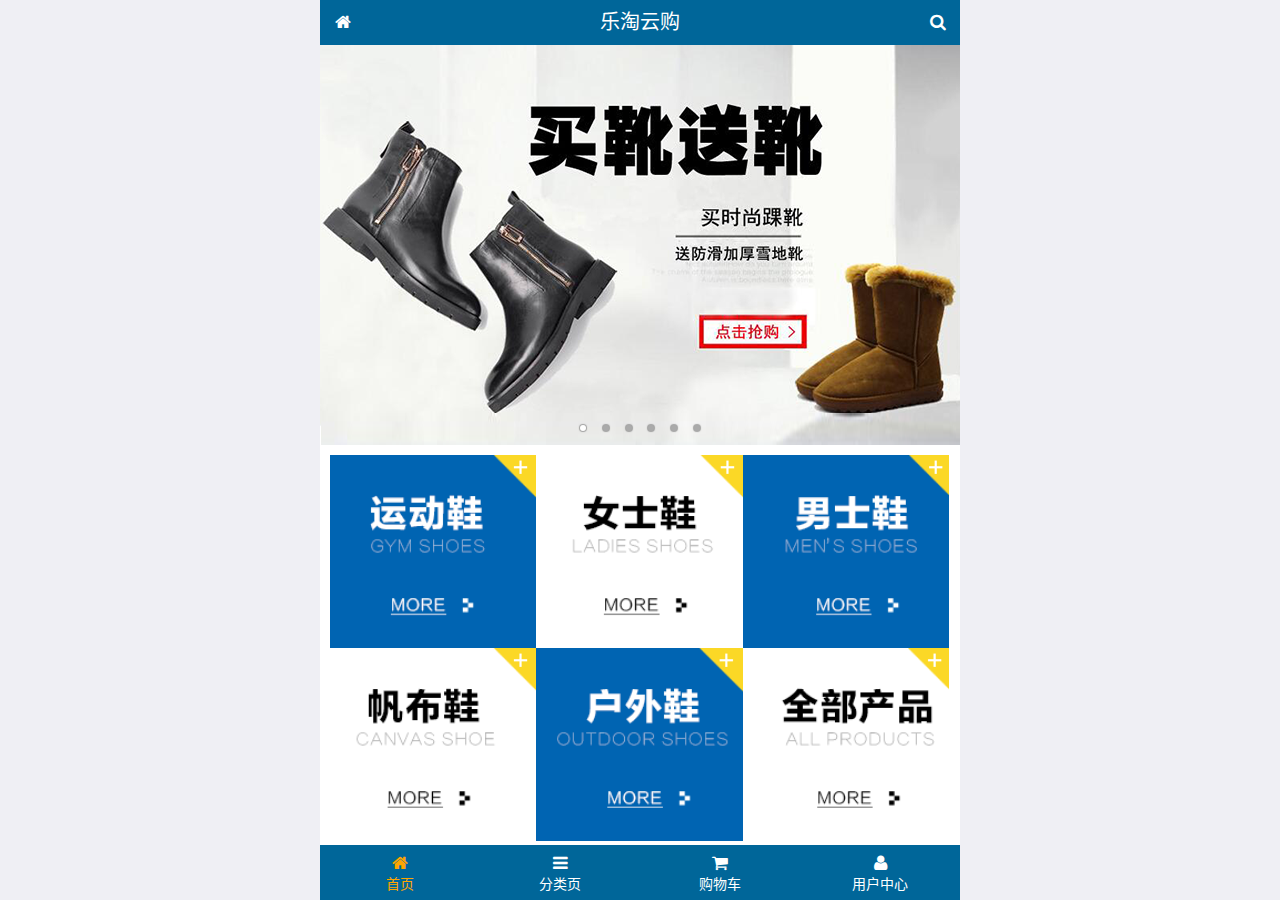
<file: public/front2/index.html>
<!DOCTYPE html>
<html lang="zh-CN">
<head>
  <meta charset="UTF-8">
  <title>乐淘商城</title>
  <meta name="viewport" content="width=device-width, user-scalable=no, initial-scale=1.0, maximum-scale=1.0, minimum-scale=1.0">
  <!-- 引入字体图标库的css -->
  <link rel="stylesheet" href="./lib/fa/css/font-awesome.min.css">
  <link rel="stylesheet" href="./lib/mui/css/mui.css">
  <link rel="stylesheet" href="./css/common.css">
  <link rel="stylesheet" href="./css/index.css">
  <link rel="icon" href="favicon.ico">
</head>
<body>
<!--<span class="fa fa-pause"></span>-->
<!--<span class="mui-icon mui-icon-camera"></span>-->

<!-- 全屏容器 -->
<div class="lt_container">

  <!-- 乐淘头部 -->
  <div class="lt_header">
    <a href="index.html" class="icon_left"><i class="fa fa-home"></i></a>
    <h3>乐淘云购</h3>
    <a href="search.html" class="icon_right"><i class="fa fa-search"></i></a>
  </div>

  <!-- 乐淘主体 -->
  <div class="lt_main">
    <div class="mui-scroll-wrapper">
      <div class="mui-scroll">
        <!--这里放置真实显示的DOM内容-->

        <!-- 轮播图 -->
        <div class="mui-slider">

          <!-- 图片区域 -->
          <div class="mui-slider-group mui-slider-loop">
            <!-- 添加假图 -->
            <div class="mui-slider-item mui-slider-item-duplicate">
              <a href="#"><img src="./images/banner6.png" /></a>
            </div>

            <div class="mui-slider-item"><a href="#"><img src="./images/banner1.png" /></a></div>
            <div class="mui-slider-item"><a href="#"><img src="./images/banner2.png" /></a></div>
            <div class="mui-slider-item"><a href="#"><img src="./images/banner3.png" /></a></div>
            <div class="mui-slider-item"><a href="#"><img src="./images/banner4.png" /></a></div>
            <div class="mui-slider-item"><a href="#"><img src="./images/banner5.png" /></a></div>
            <div class="mui-slider-item"><a href="#"><img src="./images/banner6.png" /></a></div>

            <!-- 添加假图 -->
            <div class="mui-slider-item mui-slider-item-duplicate">
              <a href="#"><img src="./images/banner1.png" /></a>
            </div>
          </div>

          <!-- 小圆点结构 -->
          <div class="mui-slider-indicator">
            <div class="mui-indicator mui-active"></div>
            <div class="mui-indicator"></div>
            <div class="mui-indicator"></div>
            <div class="mui-indicator"></div>
            <div class="mui-indicator"></div>
            <div class="mui-indicator"></div>
          </div>

        </div>

        <!-- 导航区域 -->
        <div class="lt_nav">
          <ul class="mui-clearfix">
            <li><a href="#"><img src="./images/nav1.png" alt=""></a></li>
            <li><a href="#"><img src="./images/nav2.png" alt=""></a></li>
            <li><a href="#"><img src="./images/nav3.png" alt=""></a></li>
            <li><a href="#"><img src="./images/nav4.png" alt=""></a></li>
            <li><a href="#"><img src="./images/nav5.png" alt=""></a></li>
            <li><a href="#"><img src="./images/nav6.png" alt=""></a></li>
          </ul>
        </div>

        <!-- 产品区域 -->
        <div class="lt_product">
          <ul>
            <li class="lt_product_item">
              <a href="#">
                <img src="./images/product.jpg" alt="">
                <p class="info mui-ellipsis-2">adidas阿迪达斯 男式 场下休闲篮球鞋S83700场下休闲篮球鞋S83700 </p>
                <p>
                  <span class="price">¥560</span>
                  <span class="oldPrice">¥580</span>
                </p>
                <button class="mui-btn mui-btn-primary">立即购买</button>
              </a>
            </li>
            <li class="lt_product_item">
              <a href="#">
                <img src="./images/product.jpg" alt="">
                <p class="info mui-ellipsis-2">adidas阿迪达斯 男式 场下休闲篮球鞋S83700场下休闲篮球鞋S83700 </p>
                <p>
                  <span class="price">¥560</span>
                  <span class="oldPrice">¥580</span>
                </p>
                <button class="mui-btn mui-btn-primary">立即购买</button>
              </a>
            </li>
            <li class="lt_product_item">
              <a href="#">
                <img src="./images/product.jpg" alt="">
                <p class="info mui-ellipsis-2">adidas阿迪达斯 男式 场下休闲篮球鞋S83700场下休闲篮球鞋S83700 </p>
                <p>
                  <span class="price">¥560</span>
                  <span class="oldPrice">¥580</span>
                </p>
                <button class="mui-btn mui-btn-primary">立即购买</button>
              </a>
            </li>
            <li class="lt_product_item">
              <a href="#">
                <img src="./images/product.jpg" alt="">
                <p class="info mui-ellipsis-2">adidas阿迪达斯 男式 场下休闲篮球鞋S83700场下休闲篮球鞋S83700 </p>
                <p>
                  <span class="price">¥560</span>
                  <span class="oldPrice">¥580</span>
                </p>
                <button class="mui-btn mui-btn-primary">立即购买</button>
              </a>
            </li>
            <li class="lt_product_item">
              <a href="#">
                <img src="./images/product.jpg" alt="">
                <p class="info mui-ellipsis-2">adidas阿迪达斯 男式 场下休闲篮球鞋S83700场下休闲篮球鞋S83700 </p>
                <p>
                  <span class="price">¥560</span>
                  <span class="oldPrice">¥580</span>
                </p>
                <button class="mui-btn mui-btn-primary">立即购买</button>
              </a>
            </li>
            <li class="lt_product_item">
              <a href="#">
                <img src="./images/product.jpg" alt="">
                <p class="info mui-ellipsis-2">adidas阿迪达斯 男式 场下休闲篮球鞋S83700场下休闲篮球鞋S83700 </p>
                <p>
                  <span class="price">¥560</span>
                  <span class="oldPrice">¥580</span>
                </p>
                <button class="mui-btn mui-btn-primary">立即购买</button>
              </a>
            </li>
            <li class="lt_product_item">
              <a href="#">
                <img src="./images/product.jpg" alt="">
                <p class="info mui-ellipsis-2">adidas阿迪达斯 男式 场下休闲篮球鞋S83700场下休闲篮球鞋S83700 </p>
                <p>
                  <span class="price">¥560</span>
                  <span class="oldPrice">¥580</span>
                </p>
                <button class="mui-btn mui-btn-primary">立即购买</button>
              </a>
            </li>
            <li class="lt_product_item">
              <a href="#">
                <img src="./images/product.jpg" alt="">
                <p class="info mui-ellipsis-2">adidas阿迪达斯 男式 场下休闲篮球鞋S83700场下休闲篮球鞋S83700 </p>
                <p>
                  <span class="price">¥560</span>
                  <span class="oldPrice">¥580</span>
                </p>
                <button class="mui-btn mui-btn-primary">立即购买</button>
              </a>
            </li>
          </ul>
        </div>

      </div>
    </div>
  </div>

  <!-- 乐淘底部 -->
  <div class="lt_footer">
    <ul>
      <li><a href="index.html" class="current"><i class="fa fa-home"></i><p>首页</p></a></li>
      <li><a href="category.html"><i class="fa fa-bars"></i><p>分类页</p></a></li>
      <li><a href="cart.html"><i class="fa fa-shopping-cart"></i><p>购物车</p></a></li>
      <li><a href="user.html"><i class="fa fa-user"></i><p>用户中心</p></a></li>
    </ul>
  </div>
</div>


<script src="./lib/zepto/zepto.min.js"></script>
<script src="./lib/mui/js/mui.js"></script>
<script src="./js/common.js"></script>
</body>
</html>
</file>
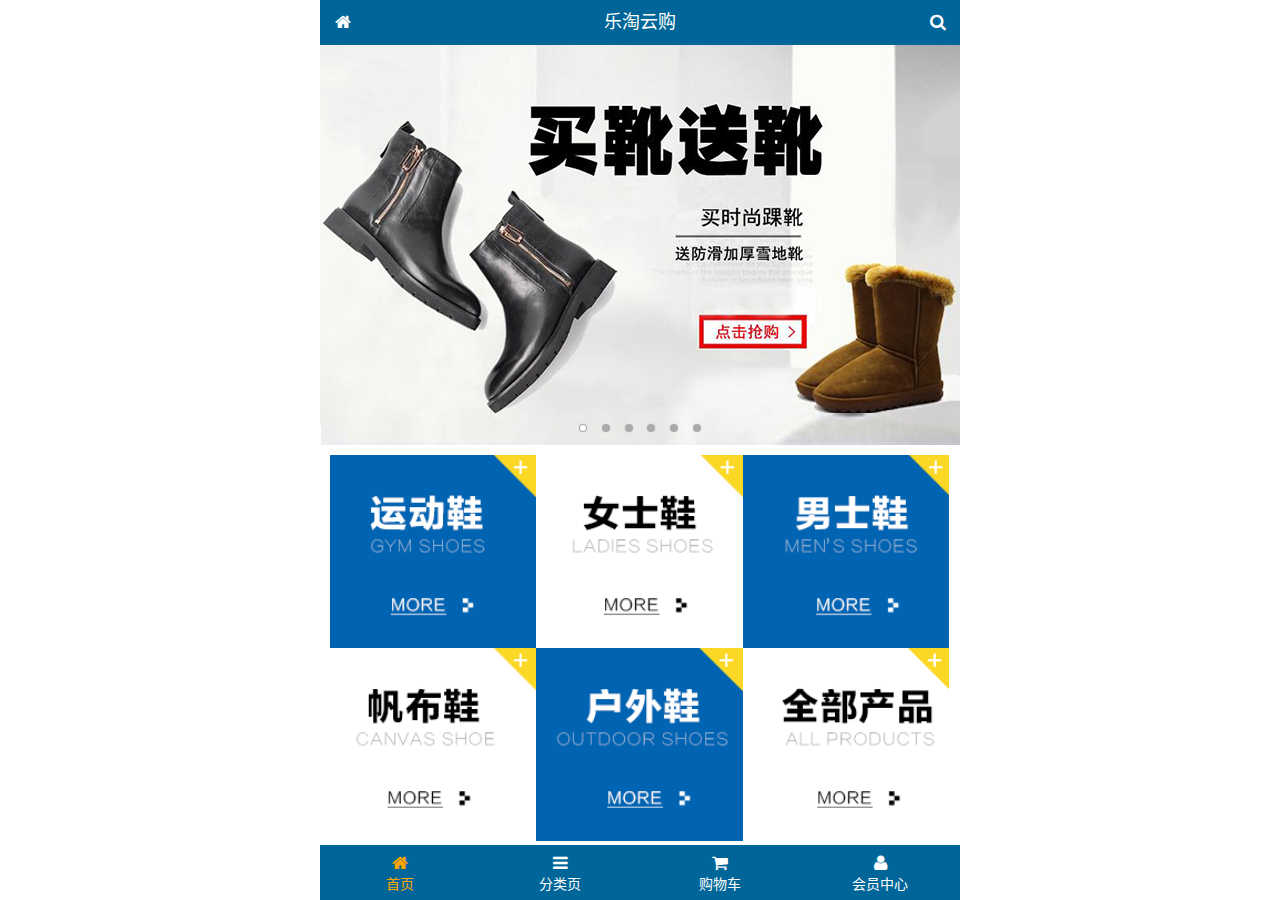
<file: public/mobile/index.html>
<!DOCTYPE html>
<html lang="zh-CN">
<head>
  <meta charset="UTF-8">
  <title>乐淘商城</title>
  <meta name="viewport" content="width=device-width, user-scalable=no, initial-scale=1.0, maximum-scale=1.0, minimum-scale=1.0">
  <link rel="icon" href="favicon.ico">
  <link rel="stylesheet" href="lib/fa/css/font-awesome.css">
  <link rel="stylesheet" href="lib/mui/css/mui.css">
  <link rel="stylesheet" href="css/common.css">
  <link rel="stylesheet" href="css/index.css">
</head>
<body>

<!-- 整体容器 -->
<div class="lt_container">

  <!-- 乐淘公共头部 -->
  <div class="lt_header">
    <a href="index.html" class="icon_left"><i class="fa fa-home"></i></a>
    <h3>乐淘云购</h3>
    <a href="search.html" class="icon_right"><i class="fa fa-search"></i></a>
  </div>

  <!-- 乐淘内部 -->
  <div class="lt_main">
    <div class="mui-scroll-wrapper">
      <div class="mui-scroll">
        
        <!-- 轮播图 -->
        <div class="mui-slider">
          <div class="mui-slider-group mui-slider-loop">
            <div class="mui-slider-item mui-slider-item-duplicate"><a href="#"><img src="images/banner6.png" /></a></div>
            <div class="mui-slider-item"><a href="#"><img src="images/banner1.png" /></a></div>
            <div class="mui-slider-item"><a href="#"><img src="images/banner2.png" /></a></div>
            <div class="mui-slider-item"><a href="#"><img src="images/banner3.png" /></a></div>
            <div class="mui-slider-item"><a href="#"><img src="images/banner4.png" /></a></div>
            <div class="mui-slider-item"><a href="#"><img src="images/banner5.png" /></a></div>
            <div class="mui-slider-item"><a href="#"><img src="images/banner6.png" /></a></div>
            <div class="mui-slider-item mui-slider-item-duplicate"><a href="#"><img src="images/banner1.png" /></a></div>
          </div>
          <div class="mui-slider-indicator">
            <div class="mui-indicator mui-active"></div>
            <div class="mui-indicator"></div>
            <div class="mui-indicator"></div>
            <div class="mui-indicator"></div>
            <div class="mui-indicator"></div>
            <div class="mui-indicator"></div>
          </div>
        </div>
  
        <!-- 导航 -->
        <div class="nav">
          <ul class="mui-clearfix">
            <li><a href="#"><img src="images/nav1.png" alt=""></a></li>
            <li><a href="#"><img src="images/nav2.png" alt=""></a></li>
            <li><a href="#"><img src="images/nav3.png" alt=""></a></li>
            <li><a href="#"><img src="images/nav4.png" alt=""></a></li>
            <li><a href="#"><img src="images/nav5.png" alt=""></a></li>
            <li><a href="#"><img src="images/nav6.png" alt=""></a></li>
          </ul>
        </div>
        
        <!-- 产品 -->
        <div class="product">
          <ul class="mui-clearfix">
            <li class="product_item">
              <a href="#">
                <img src="images/product.jpg" alt="">
                <p class="mui-ellipsis-2">adidas阿迪达斯 男式 场下休闲篮球鞋S83700场下休闲篮球鞋S83700 </p>
                <p>
                  <span class="price">&yen;560</span>
                  <span class="old">&yen;580</span>
                </p>
                <button class="mui-btn mui-btn-primary">立即购买</button>
              </a>
            </li>
            <li class="product_item">
              <a href="#">
                <img src="images/product.jpg" alt="">
                <p class="mui-ellipsis-2">adidas阿迪达斯 男式 场下休闲篮球鞋S83700场下休闲篮球鞋S83700 </p>
                <p>
                  <span class="price">&yen;560</span>
                  <span class="old">&yen;580</span>
                </p>
                <button class="mui-btn mui-btn-primary">立即购买</button>
              </a>
            </li>
            <li class="product_item">
              <a href="#">
                <img src="images/product.jpg" alt="">
                <p class="mui-ellipsis-2">adidas阿迪达斯 男式 场下休闲篮球鞋S83700场下休闲篮球鞋S83700 </p>
                <p>
                  <span class="price">&yen;560</span>
                  <span class="old">&yen;580</span>
                </p>
                <button class="mui-btn mui-btn-primary">立即购买</button>
              </a>
            </li>
            <li class="product_item">
              <a href="#">
                <img src="images/product.jpg" alt="">
                <p class="mui-ellipsis-2">adidas阿迪达斯 男式 场下休闲篮球鞋S83700场下休闲篮球鞋S83700 </p>
                <p>
                  <span class="price">&yen;560</span>
                  <span class="old">&yen;580</span>
                </p>
                <button class="mui-btn mui-btn-primary">立即购买</button>
              </a>
            </li>
          </ul>
        </div>
        
      </div>
    </div>
  </div>
  
  <!-- 乐淘底部 -->
  <div class="lt_footer">
    <ul class="mui-clearfix">
      <li class="current">
        <a href="index.html">
          <i class="fa fa-home"></i>
          <p>首页</p>
        </a>
      </li>
      <li>
        <a href="category.html">
          <i class="fa fa-bars"></i>
          <p>分类页</p>
        </a>
      </li>
      <li>
        <a href="cart.html">
          <i class="fa fa-shopping-cart"></i>
          <p>购物车</p>
        </a>
      </li>
      <li>
        <a href="user.html">
          <i class="fa fa-user"></i>
          <p>会员中心</p>
        </a>
      </li>
    </ul>
  </div>
  
</div>


<script src="lib/mui/js/mui.js"></script>
<script src="js/common.js"></script>

</body>
</html>
</file>
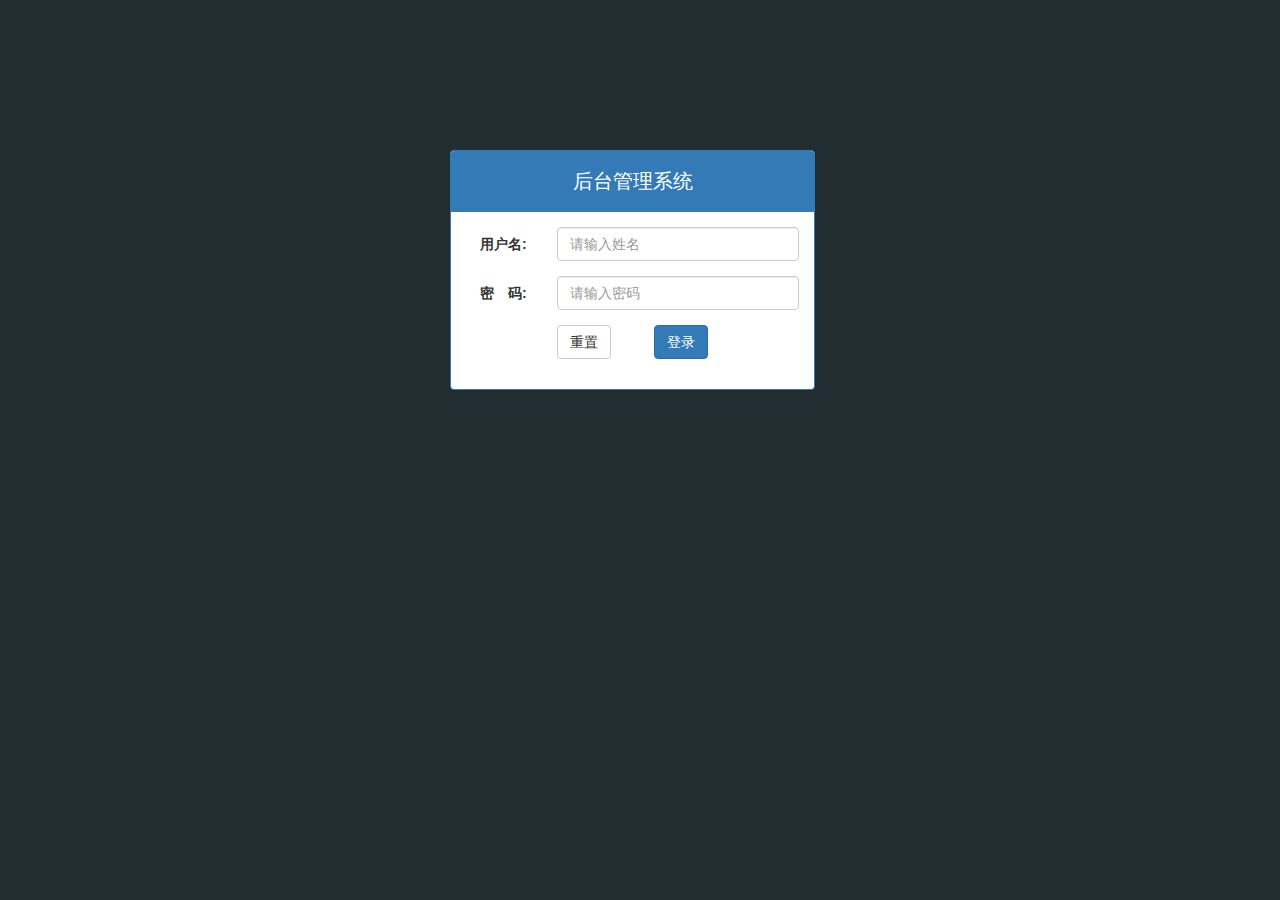
<file: public/back/login.html>
<!DOCTYPE html>
<html lang="en">
<head>
  <meta charset="UTF-8">
  <meta name="viewport" content="width=device-width, initial-scale=1.0">
  <meta http-equiv="X-UA-Compatible" content="ie=edge">
  <title>Document</title>
  
  <link rel="stylesheet" href="./lib/bootstrap/css/bootstrap.css">
  <link rel="stylesheet" href="./lib/bootstrap-validator/css/bootstrapValidator.min.css">
  <link rel="stylesheet" href="./css/login.css">
  <link rel="stylesheet" href="./lib/nprogress/nprogress.css">
</head>
<body class="a-body">
  <!-- container -->
   <div class="container">

     <div class="nav col-lg-4 col-lg-offset-4">
       <!-- panner-primary 颜色-->
      <div class="panel panel-primary">
          <div class="panel-heading">
            <h3 class="panel-title">后台管理系统</h3>
          </div>
          <div class="panel-body">
            <!-- 表单验证 -->
            <form class="form-horizontal" id="form">
                <div class="form-group">
                  <label for="username"  class="col-sm-3 control-label">用户名:</label>
                  <div class="col-sm-9">
                    <input type="text" name="username" class="form-control" id="username" placeholder="请输入姓名">
                  </div>
                </div>
                <div class="form-group">
                  <label for="password" class="col-sm-3 control-label">密　码:</label>
                  <div class="col-sm-9">
                    <input type="password"  name="password" class="form-control" id="userpassword" placeholder="请输入密码">
                  </div>
                </div>
                
                <div class="form-group">
            <div class="col-sm-offset-3 col-sm-6">
              <button type="reset" class="btn btn-default pull-left">重置</button>
              <button type="submit" class="btn btn-submit btn-default pull-right btn-primary">登录</button>
            </div>
          </div>
        </form>
                
          </div>
        </div>
    </div>


   </div>
   <script src="./lib/jquery/jquery.min.js"></script>
  <script src="./lib/bootstrap/js/bootstrap.min.js"></script>
  <script src="./lib/bootstrap-validator/js/bootstrapValidator.min.js "></script>
  <script src="./js/logo.js"></script>
  <script src="./lib/nprogress/nprogress.js"></script>
</body>
</html>
</file>
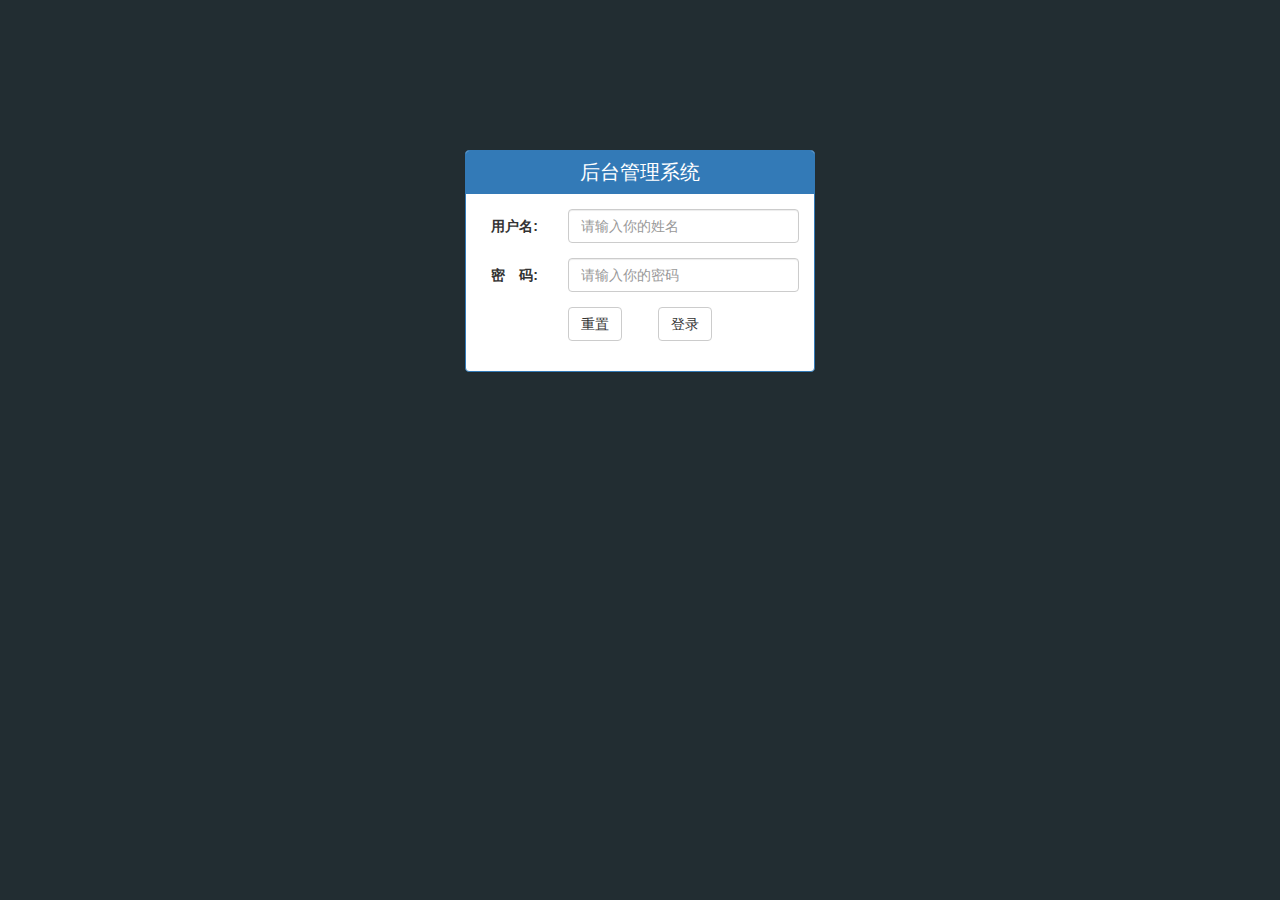
<file: public/back01/login.html>
<!DOCTYPE html>
<html lang="en">
<head>
  <meta charset="UTF-8">
  <meta name="viewport" content="width=device-width, initial-scale=1.0">
  <meta http-equiv="X-UA-Compatible" content="ie=edge">
  <title>老姚的项目第二遍</title>
  
     
    <link rel="stylesheet" href="./lib/bootstrap/css/bootstrap.css">
    <link rel="stylesheet" href="./lib/bootstrap-validator/css/bootstrapValidator.min.css">
    <link rel="stylesheet" href="./css/login.css">
</head>
<body class="ct-body">
     <div class="container">
        <div class="col-lg-4 col-sm-12 col-lg-offset-4 magin">
          <div class="panel panel-primary">
            <div class="panel-heading">
              <h3 class="panel-title">后台管理系统</h3>
            </div>
            <div class="panel-body">
                <form class="form-horizontal" id="form">
                    <div class="form-group">
                      <label for="username" class="col-sm-3 control-label">用户名:</label>
                      <div class="col-sm-9">
                        <input type="text" class="form-control" name="username" id="username" placeholder="请输入你的姓名">
                      </div>
                    </div>
                    <div class="form-group">
                      <label for="Password" class="col-sm-3 control-label">密　码:</label>
                      <div class="col-sm-9">
                        <input type="password" class="form-control" name="password" id="Password" placeholder="请输入你的密码">
                      </div>
                    </div>
                    
                    <div class="form-group">
                      <div class="col-sm-offset-2 col-sm-6  col-lg-offset-3">
                        <button type="reset" class="btn btn-default pull-left">重置</button>
                        <button type="submit" class="btn btn-default pull-right">登录</button>
                      </div>
                    </div>
                  </form>
            </div>
          </div>
        </div>  
     </div>   
  
    
     <script src="./lib/jquery/jquery.min.js"></script>
     <script src="./lib/bootstrap/js/bootstrap.min.js "></script>
     <script src="./lib/bootstrap-validator/js/bootstrapValidator.min.js "></script>
      <script src="./js/login.js"></script>
</body>
</html>
</file>
<file: public/front2/css/common.css>
html, body {
  width: 100%;
  height: 100%;
}

ul {
  list-style: none;
  margin: 0;
  padding: 0;
}
img {
  display: block;
  width: 100%;
}

/* 全屏容器 */
.lt_container {
  width: 100%;
  height: 100%;
  background-color: #fff;
  min-width: 320px;
  max-width: 640px;
  margin: 0 auto;
  position: relative;
  padding-top: 45px;
  padding-bottom: 55px;
}

.lt_header {
  position: absolute;
  left: 0;
  top: 0;
  width: 100%;
  height: 45px;
  background-color: #006699;
  padding-left: 45px;
  padding-right: 45px;
}

.lt_header .icon_left,
.lt_header .icon_right {
  width: 45px;
  height: 45px;
  line-height: 45px;
  text-align: center;
  position: absolute;
  top: 0;
  color: #fff;
}
.lt_header .icon_left {
  left: 0;
}
.lt_header .icon_right {
  right: 0;
}

.lt_header h3 {
  height: 45px;
  line-height: 45px;
  color: #fff;
  font-size: 20px;
  text-align: center;
  margin: 0;
  font-weight: normal;
}



.lt_footer {
  position: absolute;
  left: 0;
  bottom: 0;
  width: 100%;
  height: 55px;
  background-color: #006699;
  overflow: hidden;
}
.lt_footer li {
  float: left;
  width: 25%;
  text-align: center;
}
.lt_footer li a {
  width: 100%;
  height: 100%;
  display: block;
  color: #fff;
  padding-top: 8px;
}
.lt_footer li p {
  color: #fff;
  margin: 0;
}

.lt_footer li a.current {
  color: orange;
}
.lt_footer li a.current p{
  color: orange;
}



.lt_main {
  width: 100%;
  height: 100%;
  position: relative;
}
</file>
<file: public/front2/css/index.css>
.lt_nav {
  padding: 10px;
}
.lt_nav li {
  float: left;
  width: 33.3%;
}
.lt_nav li a {
  display: block;
}


.lt_product {
  padding: 10px;
}
.lt_product_item {
  border: 1px solid #ccc;
  padding: 10px;
  float: left;
  width: 48%;
  margin-bottom: 10px;
  text-align: center;
}
.lt_product_item a {
  display: block;
  width: 100%;
  height: 100%;
}
.lt_product_item:nth-child(2n+1) {
  margin-right: 4%;
}
.lt_product_item .info {
  text-align: left;
}
.lt_product_item .price {
  color: red;
}
.lt_product_item .oldPrice {
  text-decoration: line-through;
}
</file>
<file: public/mobile/css/common.css>
html, body {
  width: 100%;
  height: 100%;
  background-color: #fff;
}

* {
  margin: 0;
  padding: 0;
  list-style: none;
}
img {
  display: block;
  width: 100%;
}


.lt_container {
  width: 100%;
  height: 100%;
  max-width: 640px;
  min-width: 320px;
  margin: 0 auto;
  position: relative;
  overflow: hidden;
  padding-top: 45px;
  padding-bottom: 55px;
}

/* 乐淘公共头部 开始 */
.lt_header {
  width: 100%;
  height: 45px;
  position: absolute;
  left: 0;
  top: 0;
  background-color: #006699;
}
.lt_header .icon_left,
.lt_header .icon_right{
  position: absolute;
  top: 0;
  width: 45px;
  height: 45px;
  text-align: center;
  line-height: 45px;
  color: #fff;
}
.lt_header .icon_left {
  left: 0;
}
.lt_header .icon_right {
  right: 0;
}
.lt_header h3 {
  text-align: center;
  line-height: 45px;
  font-weight: normal;
  font-size: 18px;
  margin: 0;
  color: #fff;
}
/* 乐淘公共头部 结束 */


/* lt_main 开始 */
.lt_main {
  position: relative;
  width: 100%;
  height: 100%;
}
/* lt_main 结束 */


/* 乐淘公共底部 开始 */
.lt_footer {
  height: 55px;
  width: 100%;
  position: absolute;
  left: 0;
  bottom: 0;
  background-color: #006699;
}
.lt_footer li {
  width: 25%;
  height: 55px;
  float: left;
  text-align: center;
}
.lt_footer li a {
  display: block;
  width: 100%;
  height: 100%;
  color: #fff;
  padding-top: 8px;
}
.lt_footer li p {
  margin: 0;
  color: #fff;
}

.lt_footer li.current a {
  color: orange;
}
.lt_footer li.current p {
  color: orange;
}
/* 乐淘公共底部 结束 */




/* search 开始 */
.search {
  padding: 10px;
  position: relative;
}
.search .search_input {
  height: 34px;
  border: 1px solid #007aff;
  font-size: 12px;
  border-radius: 5px;
  margin: 0;
}
.search .search_btn {
  position: absolute;
  right: 10px;
  top: 10px;
  border-radius: 0 5px 5px 0;
}
/* search 结束 */



/* product 开始 */
.product {
  padding: 10px;
}
.product_item {
  width: 48%;
  float: left;
  text-align: center;
  border: 1px solid #ccc;
  background-color: #fff;
  padding: 10px;
  margin-bottom: 10px;
}
.product_item:nth-child(odd) {
  margin-right: 4%;
}
.product_item .price {
  color: #FF3636;
}
.product_item .old {
  text-decoration: line-through;
}
/* product 结束 */
</file>
<file: public/mobile/css/index.css>
/* nav 开始 */
.nav {
  padding: 10px;
}
.nav li {
  float: left;
  width: 33.3%;
}
.nav li a {
  width: 100%;
  height: 100%;
  display: block;
}

/* nav 结束 */
</file>
<file: public/back/css/login.css>
*{
  margin: 0;
  padding: 0;
}
 a:link,
 a:visited,
 a:hover,
 a:active{
 text-decoration: none;
 } 
 li{
   list-style: none;
 }

 

.a-body{

 background: #222D32;
}
 
.nav{
  margin-top: 150px;
}

.panel .panel-title{
  height: 40px;
  line-height: 40px;
  font-size: 20px;
  text-align: center;
  
}
 
 /* 侧边栏样式 */

.banner{
   position: fixed;
   top: 0;
   left: 0;
   width: 180px;
   height: 100%;
   z-index: 222;
   background: #222D32;  
   transition: all 1s;
}
.banner.hidemenu{
   left: -180px;
 }   

 .b-top a{
   width: 100%;
   height: 50px;
   font-size: 22px;
   line-height: 50px;
   text-align: center;
   color: #fff;
   display: block;
   background: #337ab7;
   margin: 0 auto;
 }

 .b-img{
   width: 180px;
   height: 180px;
   padding-top: 30px;
   text-align: center;
 }
 .b-img img{
   width: 80px;
   height: 80px;
   border-radius: 50%;

 }

  .b-img p{
    height: 40px;
    font-size: 18px;
    line-height: 40px;
    color: #fff;
  }



  .b-guanli a{
     display: block;
     height: 40px;
     width: 100%;
     line-height: 40px;
     font-size: 16px;
     padding-left: 40px;
      color: #fff;
      border-left:3px solid transparent;  
  }
  .b-guanli a.current{
    background: #117117;
    border-left:3px solid palegreen;
  }
   

  .b-one{
    padding-left: 20px;
  }
  /* 右侧边样式 */
  .t-banner{

    height:2000px;
    width: 100%;
    padding-left: 180px;
    padding-top:50px;
    background:pink;
    transition: all 1s,
  }
  .t-banner.hidemenu{
    left: -180px;
  }    
 .l-banner{
    position: fixed;
    top: 0;
    left: 0;
   width: 100%;
   height: 50px;
   background: #3C8DBC;
   padding-left: 180px;
   text-align: center;
   transition: all 1s;
  }
  .t-banner.hidemenu{
    left: -180px;
  }    
 .l-banner a{
    width: 50px;
    height: 50px;
    font-size: 18px;
    line-height: 50px;
    color: #fff;

 }
   /* 路径导航 */
  .lujin{
     height: 80px;
     width: 100%;
     padding-top: 20px;
     /* background: #337ab7;  */

  }
   
     ol li:nth-child(2) a{
   
    color: #ccc;

  }

  .modal P{
   height: 50px;
   line-height: 50px;
  color: red;
  }
</file>
<file: public/back/lib/nprogress/nprogress.css>
/* Make clicks pass-through */
#nprogress {
  pointer-events: none;
}

#nprogress .bar {
  background: greenyellow;

  position: fixed;
  z-index: 10000;
  top: 0;
  left: 0;

  width: 100%;
  height: 2px;
}

/* Fancy blur effect */
#nprogress .peg {
  display: block;
  position: absolute;
  right: 0px;
  width: 100px;
  height: 100%;
  box-shadow: 0 0 10px #29d, 0 0 5px #29d;
  opacity: 1.0;

  -webkit-transform: rotate(3deg) translate(0px, -4px);
      -ms-transform: rotate(3deg) translate(0px, -4px);
          transform: rotate(3deg) translate(0px, -4px);
}

/* Remove these to get rid of the spinner */
#nprogress .spinner {
  display: block;
  position: fixed;
  z-index: 1031;
  top: 15px;
  right: 15px;
}

#nprogress .spinner-icon {
  width: 18px;
  height: 18px;
  box-sizing: border-box;

  border: solid 2px transparent;
  border-top-color: #29d;
  border-left-color: #29d;
  border-radius: 50%;

  -webkit-animation: nprogress-spinner 400ms linear infinite;
          animation: nprogress-spinner 400ms linear infinite;
}

.nprogress-custom-parent {
  overflow: hidden;
  position: relative;
}

.nprogress-custom-parent #nprogress .spinner,
.nprogress-custom-parent #nprogress .bar {
  position: absolute;
}

@-webkit-keyframes nprogress-spinner {
  0%   { -webkit-transform: rotate(0deg); }
  100% { -webkit-transform: rotate(360deg); }
}
@keyframes nprogress-spinner {
  0%   { transform: rotate(0deg); }
  100% { transform: rotate(360deg); }
}
</file>
<file: public/back01/css/login.css>
.ct-body{
  background: #222D32;
}

a:hover,
a:visited,
a:link,
a:active{
 text-decoration: none; 
   
}
li{
  list-style: none;
}

.panel-heading{
  
  text-align: center;
}
.panel-heading .panel-title{
  font-size: 20px; 
}
.magin{
  margin-top:150px;
}

 .current{
   background: paleturquoise;
 }

 /* 侧边栏样式 */ 

   .it_aside{
     width: 180px;
     height: 100%;
     background: #222D32;
     position: fixed;
     left: 0;
     top: 0;
     z-index: 999;
     transition: all 1s;

   }

    .it_aside.hidemenu{
      left: -180px;
    }

   .it_aside .brand{
    width: 180px;
    height: 50px;
    background-color: aquamarine;
    text-align: center;

   } 

    .it_aside .brand a{
       display: block;
       line-height: 50px;
       color: azure;
       font-size: 22px;
    }

    .it_aside .user{
      height: 180px;
      padding-top: 30px;
    }

    .user img{
      width: 80px;
      height: 80px;
      display: block;
      margin: 0 auto;
      border-radius: 50%;
    }

     .user p{
       height: 40px;
       line-height: 40px;
       color: aliceblue;
       font-size: 18px;
       text-align: center;
     } 

     .it_aside .nav a{
       display: block;
       width:100%;
       height: 40px;
       line-height: 40px;
       color: #fff;
       /* padding-left: 40px; */
       border-left: 3px solid transparent;


     }

     .it_aside .nav a.current{
    background-color: #1D1F21;
     border-left:  3px solid #006689;
     }

     .it_aside .nav .child a{
       padding-left: 20px;
     }

     /* .lt_main 的样式 */
.it_main {
  height: 2000px;
  background-color: pink;
  padding-left: 180px;
  padding-top: 50px;
  transition: all 1s;
}
.it_main.hidemenu {
  padding-left: 0px;
}

.it_topbar {
  position: fixed;
  left: 0;
  top: 0;
  width: 100%;
  height: 50px;
  background-color: #3C8DBC;
  padding-left: 180px;
  transition: all 1s;
}
.it_topbar.hidemenu {
  padding-left: 0px;
}

.it_topbar .icon_menu,
.it_topbar .icon_logout {
  width: 50px;
  line-height: 50px;
  color: #fff;
  text-align: center;
  font-size: 18px;
}
.container-fluid{
  margin-top: 10px;
}
</file>
<file: public/back/lib/bootstrap-validator/css/bootstrapValidator.min.css>
/*!
 * BootstrapValidator (http://bootstrapvalidator.com)
 * The best jQuery plugin to validate form fields. Designed to use with Bootstrap 3
 *
 * @version     v0.5.1, built on 2014-08-22 4:55:09 PM
 * @author      https://twitter.com/nghuuphuoc
 * @copyright   (c) 2013 - 2014 Nguyen Huu Phuoc
 * @license     MIT
 */

.bv-form .help-block{margin-bottom:0}.bv-form .tooltip-inner{text-align:left}.nav-tabs li.bv-tab-success>a{color:#3c763d}.nav-tabs li.bv-tab-error>a{color:#a94442}
</file>
<file: public/back01/lib/bootstrap-validator/css/bootstrapValidator.min.css>
/*!
 * BootstrapValidator (http://bootstrapvalidator.com)
 * The best jQuery plugin to validate form fields. Designed to use with Bootstrap 3
 *
 * @version     v0.5.1, built on 2014-08-22 4:55:09 PM
 * @author      https://twitter.com/nghuuphuoc
 * @copyright   (c) 2013 - 2014 Nguyen Huu Phuoc
 * @license     MIT
 */

.bv-form .help-block{margin-bottom:0}.bv-form .tooltip-inner{text-align:left}.nav-tabs li.bv-tab-success>a{color:#3c763d}.nav-tabs li.bv-tab-error>a{color:#a94442}
</file>
